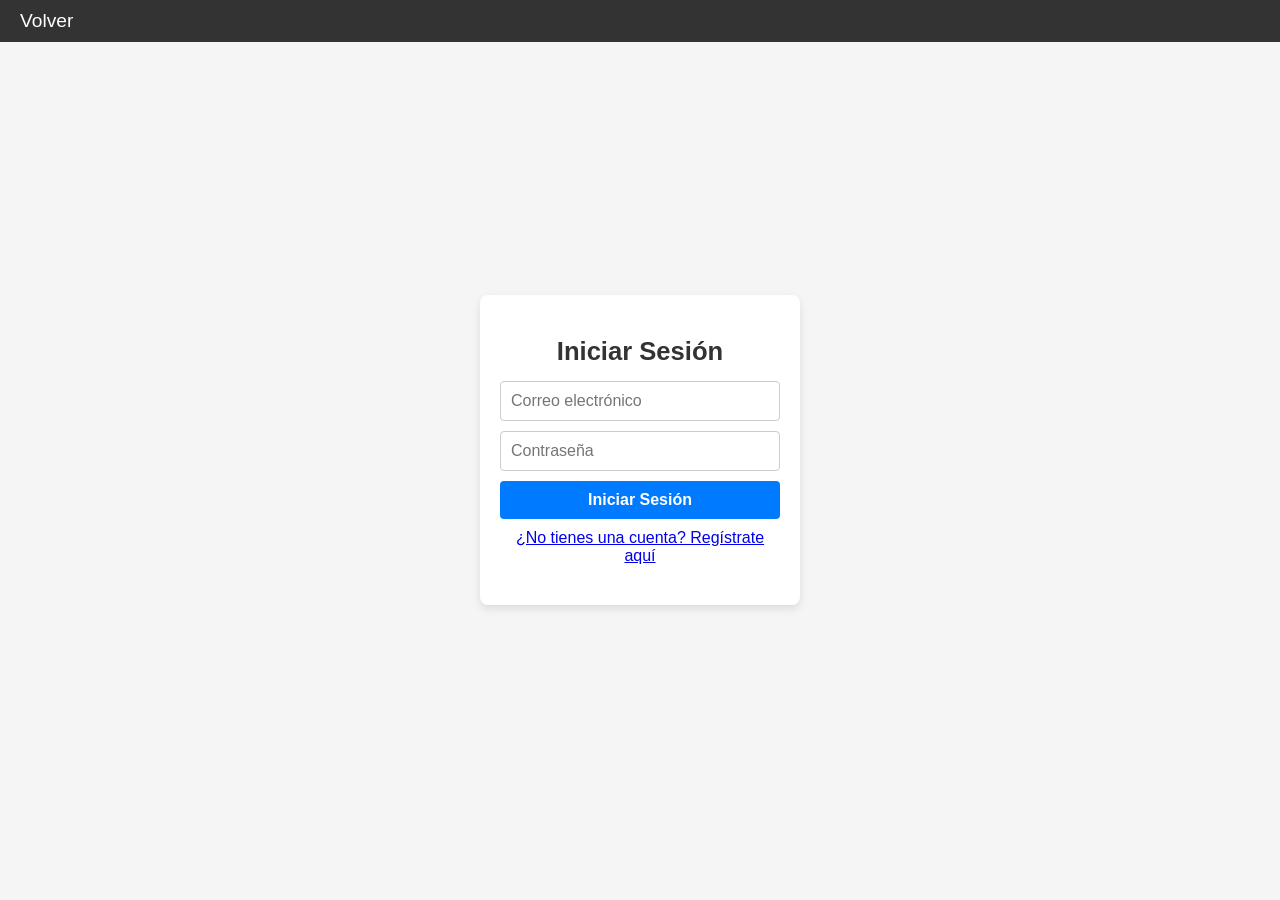
<file: views/pages/login.html>
<!DOCTYPE html>
<html lang="es">

<head>
    <meta charset="UTF-8">
    <meta name="viewport" content="width=device-width, initial-scale=1.0">
    <title>Iniciar Sesión</title>
    <link rel="stylesheet" href="../../css/styles.css">
</head>

<body class="body-login">
    <nav class="navbar navbar-login">
        <a href="../../index.html" class="navbar-brand">Volver</a>
    </nav>
    <div class="container">
        <h2>Iniciar Sesión</h2>
        <form class="login-form" onsubmit="return validarCredenciales()">
            <!-- Campo de correo electrónico -->
            <input type="email" name="email" placeholder="Correo electrónico" required>
            <!-- Campo de contraseña -->
            <input type="password" name="password" placeholder="Contraseña" required>
            <!-- Botón para iniciar sesión -->
            <button type="submit">Iniciar Sesión</button>
        </form>
        <a href="registro.html">¿No tienes una cuenta? Regístrate aquí</a>
        <!-- Div para mostrar el mensaje de resultado -->
        <div id="mensaje" style="margin-top: 20px;"></div>
    </div>

    <script src="../../js/login.js"></script> <!-- Enlace al archivo JavaScript -->
</body>

</html>
</file>
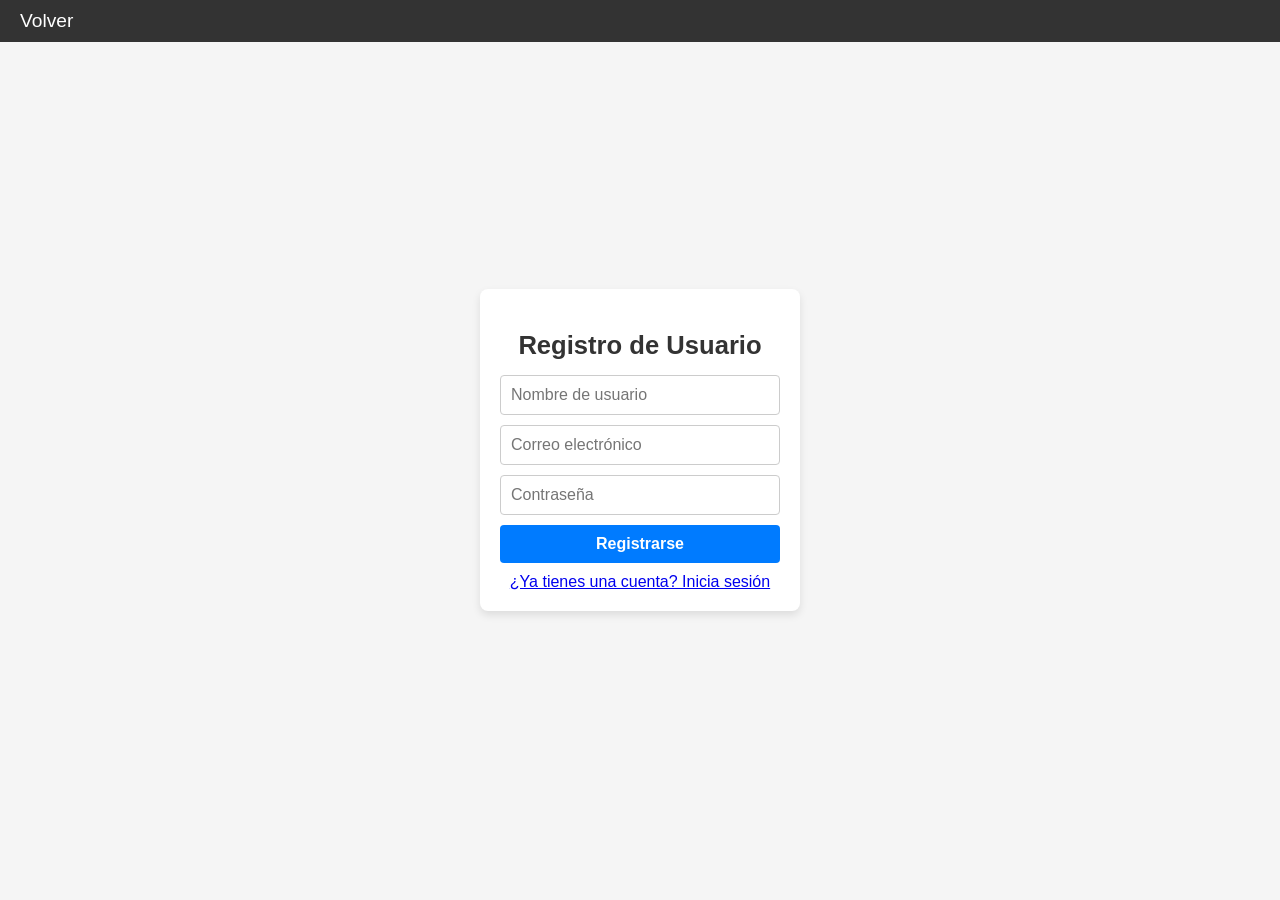
<file: views/pages/registro.html>
<!DOCTYPE html>
<html lang="es">

<head>
    <meta charset="UTF-8">
    <meta name="viewport" content="width=device-width, initial-scale=1.0">
    <title>Registro</title>
    <link rel="stylesheet" href="../../css/styles.css"> <!-- Estilos CSS -->
</head>

<body class="body-registro">
    <nav class="navbar-registro">
        <a href="../../index.html" class="navbar-brand">Volver</a>
    </nav>
    <div class="container">
        <h2>Registro de Usuario</h2>
        <form id="registroForm" class="registro-form" action="#">
            <input type="text" name="username" placeholder="Nombre de usuario" required>
            <input type="email" name="email" placeholder="Correo electrónico" required>
            <input type="password" name="password" placeholder="Contraseña" required>
            <button type="submit">Registrarse</button>
        </form>
        <a href="login.html">¿Ya tienes una cuenta? Inicia sesión</a>
    </div>
    <script src="../../js/registro.js"></script> <!-- Archivo JavaScript -->
</body>

</html>
</file>
<file: css/styles.css>
/* Estilos generales */

body {
    font-family: 'Segoe UI', Tahoma, Geneva, Verdana, sans-serif;
    margin: 0;
    padding: 0;
    background-color: #f5f5f5;
    color: #333;
    display: flex;
    flex-direction: column;
    min-height: 100vh;
}

/* Estilos para el header */

header {
    background-color: #333;
    color: #fff;
    padding: 10px 0;
    text-align: center;
    position: relative;
}

header h1 {
    margin: 0;
    font-size: 2rem;
}

nav {
    display: flex;
    justify-content: space-between;
    align-items: center;
    padding: 0 20px;
}

.nav-left,
.nav-right {
    list-style-type: none;
    margin: 0;
    padding: 0;
    display: flex;
    align-items: center;
}

.nav-left li,
.nav-right li {
    margin-right: 15px;
}

.nav-right li:last-child {
    margin-right: 0;
}

nav ul li a {
    color: #fff;
    text-decoration: none;
    font-size: 1rem;
    transition: all 0.3s ease;
}

nav ul li a:hover {
    text-decoration: underline;
}

/* Estilos para la sección del héroe */

.hero {
    position: relative;
    background-image: url('../img/back-all-page.jpg');
    background-size: cover;
    background-position: center;
    height: 400px;
    display: flex;
    justify-content: center;
    align-items: center;
    text-align: center;
    color: #fff;
    margin-bottom: 20px;
    overflow: hidden;
}

.hero::before {
    content: '';
    position: absolute;
    top: 0;
    left: 0;
    width: 100%;
    height: 100%;
    background-color: rgba(255, 255, 255, 0.5);
    filter: blur(10px);
    z-index: 1;
}

.hero-content {
    position: relative;
    z-index: 2;
}

.hero h2 {
    font-size: 2.5rem;
    margin-bottom: 10px;
    color: black;
}

.hero p {
    font-size: 2rem;
    color: black;
}

/* Estilos para la sección del menú */

.menu-item {
    padding: 50px 20px;
    text-align: center;
}

.menu-section {
    position: relative;
    margin-bottom: 30px;
    border-radius: 10px;
    overflow: hidden;
    background-size: cover;
    background-position: center;
}

.menu-section::before {
    content: '';
    position: absolute;
    top: 0;
    left: 0;
    width: 100%;
    height: 100%;
    background-color: rgba(0, 0, 0, 0.5);
}

.menu-section h3 {
    position: relative;
    color: #fff;
    z-index: 1;
    margin-top: 20px;
    margin-bottom: 10px;
}

.menu-list {
    display: flex;
    flex-wrap: wrap;
    justify-content: center;
    gap: 20px;
    position: relative;
    z-index: 1;
}

.item {
    width: 300px;
    background-color: rgba(255, 255, 255, 0.8);
    border-radius: 10px;
    padding: 20px;
    box-shadow: 0 4px 8px rgba(0, 0, 0, 0.1);
    text-align: center;
    transition: transform 0.3s ease;
    position: relative;
    z-index: 1;
    margin-bottom: 20px;
}

.item:hover {
    transform: translateY(-10px);
}

.item img {
    width: 100%;
    height: 150px;
    object-fit: cover;
    border-radius: 10px;
    margin-bottom: 10px;
}

.item h3 {
    font-size: 1.5rem;
    margin-bottom: 10px;
}

.item p {
    font-size: 1.25rem;
    color: #666;
    margin-bottom: 15px;
}

.price {
    font-size: 1.2rem;
    font-weight: bold;
    color: #f44336;
}

/* Estilos para el botón de ordenar */

.order-btn {
    background-color: #f44336;
    color: #fff;
    border: none;
    padding: 10px 20px;
    font-size: 1rem;
    border-radius: 5px;
    cursor: pointer;
    transition: background-color 0.3s ease;
}

.order-btn:hover {
    background-color: #d32f2f;
}

/* Estilos para el footer */

footer {
    background-color: #333;
    color: #fff;
    text-align: center;
    padding: 10px 0;
    width: 100%;
    margin-top: auto;
}

/* Estilos específicos para la sección del menú */

.menu-overlay {
    position: absolute;
    top: 0;
    left: 0;
    width: 100%;
    height: 100%;
    background-color: rgba(0, 0, 0, 0.5);
    z-index: 0;
    border-radius: 10px;
}

/* Estilos para el enlace en el menú de navegación */

nav ul li a {
    color: #fff;
    text-decoration: none;
    font-weight: bold;
    padding: 5px 10px;
    position: relative;
    transition: color 0.3s ease;
}

nav ul li a::after {
    content: '';
    position: absolute;
    width: 100%;
    height: 2px;
    background-color: #fff;
    bottom: 0;
    left: 0;
    transform: scaleX(0);
    transform-origin: bottom right;
    transition: transform 0.3s ease;
}

nav ul li a:hover {
    color: #f8b400;
}

nav ul li a:hover::after {
    transform: scaleX(1);
    transform-origin: bottom left;
}

/* Estilos para el select */

select {
    background-color: #f8f9fa;
    border: 1px solid #ced4da;
    border-radius: 4px;
    padding: 10px 15px;
    font-size: 16px;
    color: #495057;
    appearance: none;
    cursor: pointer;
    width: 100%;
    max-width: 200px;
    box-shadow: 0 2px 5px rgba(0, 0, 0, 0.1);
    transition: background-color 0.3s, border-color 0.3s;
}

select:hover,
select:focus {
    background-color: #e2e6ea;
    border-color: #6c757d;
}

option {
    background-color: #ffffff;
    color: #495057;
    padding: 10px;
}

.select-container {
    position: relative;
    display: inline-block;
}

.select-container::after {
    content: '▼';
    position: absolute;
    top: 50%;
    right: 10px;
    transform: translateY(-50%);
    pointer-events: none;
    color: #495057;
}

.select-container select {
    padding-right: 30px;
}

/* Estilos adicionales para el botón de ordenar */

.order-btn {
    background-color: #007bff;
    border: none;
    border-radius: 4px;
    color: #ffffff;
    padding: 10px 20px;
    font-size: 16px;
    cursor: pointer;
    transition: background-color 0.3s;
}

.order-btn:hover {
    background-color: #0056b3;
}


/********************************************************/

/* styles.css */
/* Estilos para el body */
.body-registro {
    font-family: Arial, sans-serif;
    background-color: #f5f5f5;
    display: flex;
    flex-direction: column;
    align-items: center;
    justify-content: center;
    height: 100vh;
    margin: 0;
}

/* Estilos para el navbar específico de la página de registro */
.navbar-registro {
    background-color: #333;
    padding: 10px 20px;
    width: 100%;
    box-sizing: border-box;
    position: fixed;
    top: 0;
    left: 0;
    z-index: 1000;
    display: flex;
    justify-content: space-between;
    align-items: center;
}

.navbar-registro .navbar-brand {
    color: #fff;
    font-size: 1.2rem;
    text-decoration: none;
    position: relative;
    transition: color 0.3s ease;
}

.navbar-registro .navbar-brand::after {
    content: '';
    position: absolute;
    width: 100%;
    height: 2px;
    background-color: transparent;
    bottom: -2px;
    left: 0;
    transform: scaleX(0);
    transform-origin: bottom right;
    transition: transform 0.3s ease, background-color 0.3s ease;
}

.navbar-registro .navbar-brand:hover {
    color: #f8b400;
    /* Cambia el color del texto a amarillo al hacer hover */
}

.navbar-registro .navbar-brand:hover::after {
    transform: scaleX(1);
    transform-origin: bottom left;
    background-color: #fff;
    /* Cambia el color del subrayado a blanco al hacer hover */
}

/* Estilos para el contenedor general */
.container {
    background-color: #ffffff;
    padding: 20px;
    border-radius: 8px;
    box-shadow: 0 4px 8px rgba(0, 0, 0, 0.1);
    width: 280px;
    text-align: center;
}

.container h2 {
    color: #333333;
    font-size: 1.6rem;
    margin-bottom: 15px;
}

/* Estilos específicos para el formulario de registro */
.registro-form {
    display: flex;
    flex-direction: column;
}

.registro-form input[type="text"],
.registro-form input[type="email"],
.registro-form input[type="password"],
.registro-form button {
    margin-bottom: 10px;
    padding: 10px;
    border: 1px solid #cccccc;
    border-radius: 4px;
    font-size: 1rem;
    transition: border-color 0.3s ease;
    width: 100%;
    box-sizing: border-box;
}

.registro-form input[type="text"],
.registro-form input[type="email"],
.registro-form input[type="password"] {
    height: 40px;
    outline: none;
    padding-left: 10px;
}

.registro-form input[type="text"]:focus,
.registro-form input[type="email"]:focus,
.registro-form input[type="password"]:focus {
    border-color: #007bff;
}

.registro-form button {
    background-color: #007bff;
    color: #ffffff;
    border: none;
    cursor: pointer;
    font-size: 1rem;
    font-weight: bold;
}

.registro-form button:hover {
    background-color: #0056b3;
}

.registro-form a {
    color: #007bff;
    text-decoration: none;
    font-size: 0.9rem;
    transition: color 0.3s ease;
}

.registro-form a:hover {
    color: #0056b3;
}

/* Estilos para hacer responsive */
@media (max-width: 600px) {
    .container {
        padding: 15px;
        /* Reducimos el padding del contenedor en pantallas pequeñas */
    }

    .registro-form input[type="text"],
    .registro-form input[type="email"],
    .registro-form input[type="password"],
    .registro-form button {
        padding: 8px;
        /* Reducimos el padding de los elementos del formulario en pantallas pequeñas */
        font-size: 0.9rem;
        /* Reducimos el tamaño de fuente de los elementos del formulario en pantallas pequeñas */
    }

    .registro-form button {
        font-size: 1rem;
        /* Ajustamos el tamaño de fuente del botón en pantallas pequeñas */
    }
}

/************************************************/
/* Estilos para el body de la página de inicio de sesión */
.body-login {
    font-family: Arial, sans-serif;
    background-color: #f5f5f5;
    display: flex;
    flex-direction: column;
    align-items: center;
    justify-content: center;
    height: 100vh;
    margin: 0;
}

/* Estilos para el navbar específico de la página de inicio de sesión */
.navbar-login {
    background-color: #333;
    padding: 10px 20px;
    width: 100%;
    box-sizing: border-box;
    position: fixed;
    top: 0;
    left: 0;
    z-index: 1000;
    display: flex;
    justify-content: space-between;
    align-items: center;
}

.navbar-login .navbar-brand {
    color: #fff;
    font-size: 1.2rem;
    text-decoration: none;
    position: relative;
    transition: color 0.3s ease;
}

.navbar-login .navbar-brand::after {
    content: '';
    position: absolute;
    width: 100%;
    height: 2px;
    background-color: transparent;
    bottom: -2px;
    left: 0;
    transform: scaleX(0);
    transform-origin: bottom right;
    transition: transform 0.3s ease, background-color 0.3s ease;
}

.navbar-login .navbar-brand:hover {
    color: #f8b400;
    /* Cambia el color del texto a amarillo al hacer hover */
}

.navbar-login .navbar-brand:hover::after {
    transform: scaleX(1);
    transform-origin: bottom left;
    background-color: #fff;
    /* Cambia el color del subrayado a blanco al hacer hover */
}

/* Estilos para el contenedor general de la página de inicio de sesión */
.container {
    background-color: #ffffff;
    padding: 20px;
    border-radius: 8px;
    box-shadow: 0 4px 8px rgba(0, 0, 0, 0.1);
    width: 280px;
    text-align: center;
}

.container h2 {
    color: #333333;
    font-size: 1.6rem;
    margin-bottom: 15px;
}

/* Estilos específicos para el formulario de inicio de sesión */
.login-form {
    display: flex;
    flex-direction: column;
}

.login-form input[type="email"],
.login-form input[type="password"],
.login-form button {
    margin-bottom: 10px;
    padding: 10px;
    border: 1px solid #cccccc;
    border-radius: 4px;
    font-size: 1rem;
    transition: border-color 0.3s ease;
    width: 100%;
    box-sizing: border-box;
}

.login-form input[type="email"],
.login-form input[type="password"] {
    height: 40px;
    outline: none;
    padding-left: 10px;
}

.login-form input[type="email"]:focus,
.login-form input[type="password"]:focus {
    border-color: #007bff;
}

.login-form button {
    background-color: #007bff;
    color: #ffffff;
    border: none;
    cursor: pointer;
    font-size: 1rem;
    font-weight: bold;
}

.login-form button:hover {
    background-color: #0056b3;
}

.login-form a {
    color: #007bff;
    text-decoration: none;
    font-size: 0.9rem;
    transition: color 0.3s ease;
}

.login-form a:hover {
    color: #0056b3;
}
/* Estilos para hacer responsive */
@media (max-width: 600px) {
    .container {
        padding: 15px;
        /* Reducimos el padding del contenedor en pantallas pequeñas */
    }

    .login-form input[type="email"],
    .login-form input[type="password"],
    .login-form button {
        padding: 8px;
        /* Reducimos el padding de los elementos del formulario en pantallas pequeñas */
        font-size: 0.9rem;
        /* Reducimos el tamaño de fuente de los elementos del formulario en pantallas pequeñas */
    }

    .login-form button {
        font-size: 1rem;
        /* Ajustamos el tamaño de fuente del botón en pantallas pequeñas */
    }
}
</file>
